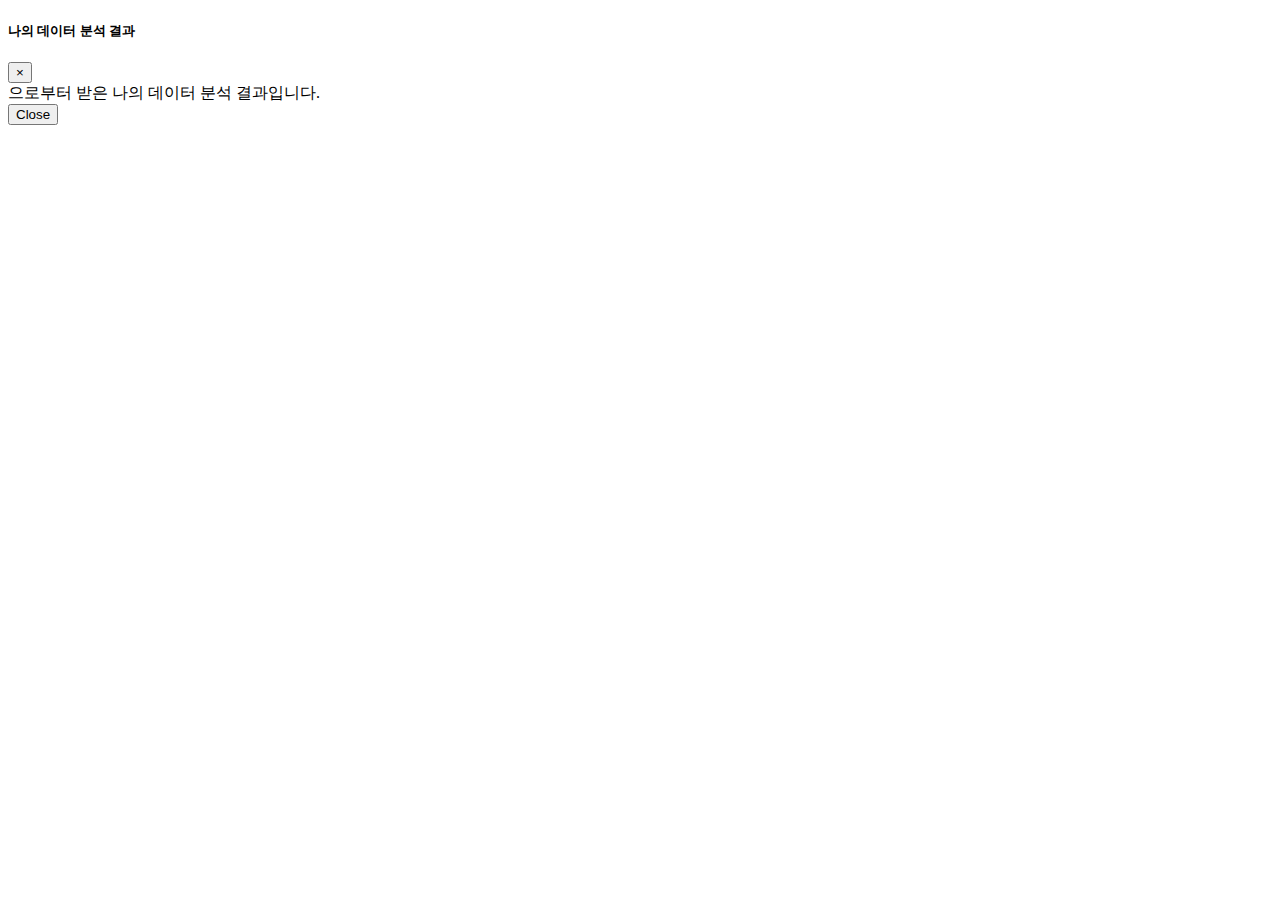
<file: src/main/resources/templates/_modals.html>
<!DOCTYPE HTML>
<html lang="en" xmlns:th="http://www.thymeleaf.org">
<head>
</head>
<body>
<!-- Modal -->
<div th:fragment="modal(id)" class="modal fade" th:id="${id}" tabindex="-1" role="dialog" aria-labelledby="exampleModalLabel"
     aria-hidden="true">
  <div class="modal-dialog">
    <div class="modal-content">
      <div class="modal-header">
        <h5 class="modal-title" id="exampleModalLabel">나의 데이터 분석 결과</h5>
        <button type="button" class="close" data-dismiss="modal" aria-label="Close">
          <span aria-hidden="true">&times;</span>
        </button>
      </div>
      <div class="modal-body" th:each="contract, iter : ${contractUser}">
        <span th:if="${contract.client == #authentication.nae}" th:text="${contract.institution}"></span> 으로부터 받은 나의 데이터 분석 결과입니다.

      </div>
      <div class="modal-footer">
        <button type="button" class="btn btn-secondary" data-dismiss="modal">Close</button>

      </div>
    </div>
  </div>
</div>
</body>
</html>
</file>
